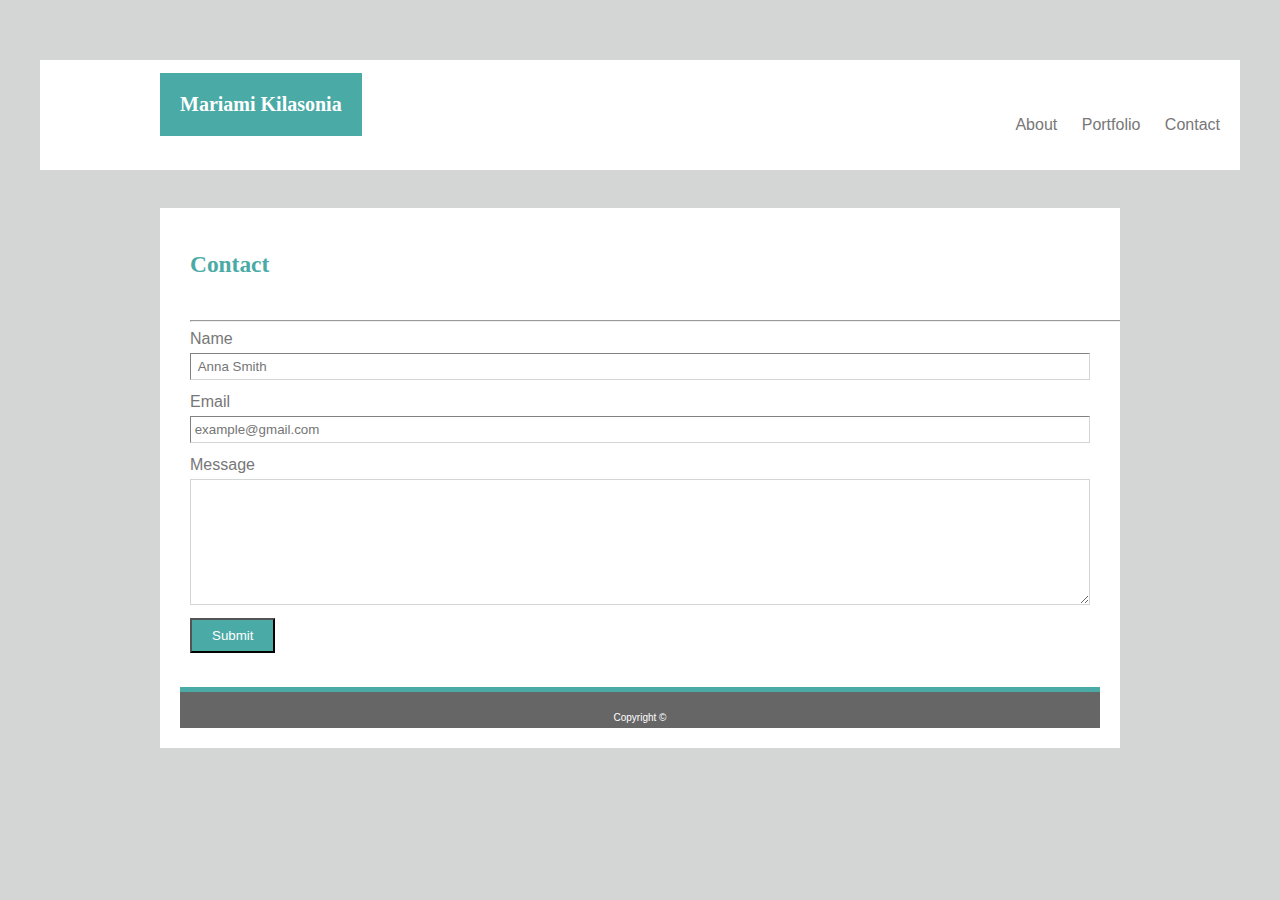
<file: contact.html>
<!<!DOCTYPE html>
<html lang="en-us">
<head>
    <meta charset="UTF-8">
    <meta name="viewport" content="width=device-width, initial-scale=1.0">
    <title>About Me</title>
    <link rel="stylesheet" type="text/css" href="assets/css/style.css">
</head>
<body>
    <header>
    
    <div class="navbar">
    <h1 class="Name"> Mariami Kilasonia</h1>
    </div>
    <div class="links">
        <nav>
        <ul>
            <li><a href="index.html">About</a>
            </li>
            <li>
                <a href="portfolio.html">Portfolio</a>
            </li>
            <li>
                <a href="contact.html">Contact</a>
            </li>
        </ul>
        </nav>
    </div>
    </header>
    <br>
  <div class="contact-main">
        <div class="container-form">
            <div class="contact-title">
                <h3 class="contact">Contact</h3>        
            </div>

            <hr>

            <div class="contact-form">
                <form id="contact-form" method="post" action="">
                    <label id="label-name">Name</label>
                    <br>
                    <input name="name" id="name" type="text" class="form-control" placeholder="  Anna Smith" required>
                    <br>
                
                    <label id="label-email">Email</label>
                    <br>
                    <input name="email" id="email" type="email" class="form-control" placeholder=" example@gmail.com" required>
                    <br>
                
                    <label id="label-message">Message</label>
                    <br>
                    <textarea id="textarea" name="message" class="form-control" placeholder="" rows="8" width="900px" required></textarea>
                    <br>
                    <input type="submit" id="sub" class="form-control submit" value="Submit">

                </form>       
            </div>
        </div>
    <br>
    <footer> Copyright	&#169 </footer>
        
    
</body>
</html>
</file>
<file: assets/css/style.css>
* {
    box-sizing: border-box;
}

body {
    background:rgb(211, 214, 213);
    font-family: Arial, Helvetica, sans-serif;
    font-size: 16px;
    margin: 20px;
    padding: 20px;
}
header {
    background: #ffffff;
    text-align: center;
    clear: both;

}


header::after {
    content: '';
    display: table;
    clear: both;
}

.navbar { 
    width: 960px;
    margin: 20px auto;
}

.Name {
    background: #4aaaa5;
    color: #ffffff;
    padding: 20px;  
    text-align: center;
    font-size: 20px;
    font-family: Georgia, 'Times New Roman', Times, serif;
    float: left;
    border-left: 10px;

}


.links {
    float: right;
    background: #ffffff;
    padding: 20px;
    list-style: none;
}

li {
    display: inline-block;
    margin-left: 20px;
    padding-top: 20px;

    position: relative;
}

a {
    color: #777777;
    text-decoration: none;
}

a:hover {
    color: red;
}
a::before {
    content: '';
    display: block;
    height: 5px;
    background: rgb(78, 76, 76);

    position: absolute;
    top: 0;
    width: 0%;

    transition: all ease-in-out 250ms;
}

a:hover::before {
    width: 100%;
}

main {
    clear: both;
    overflow: auto;
    margin: 0 auto;
    background:#ffffff;
    color: #777777;
    width: 960px;
    height: fit-content;
    margin-top: 20px;
    margin-bottom: 20px;
    padding: 20px;
}

.container {
    width: 900px;
    margin: 20px;
    
}

h2 {
    color: #4aaaa5;
    font-family: Georgia, 'Times New Roman', Times, serif;
    font-size: 20px;
    font-weight: bold;
    padding-bottom: 10px;
}


#image {
    float: left;
    margin: 10px 20px 10px 10px;
}

p {
    padding-top: 5px;
    margin-top: 5px;
   
}

hr {
    margin: 20px
    color: rgb(211, 214, 213);
    width:960px;
}

footer {
    clear: both;
    overflow: 0 auto;
    margin: 0 auto;
    text-align: center;
    background: #666666;
    color: #ffffff;
    padding-top: 20px;
    padding-bottom: 5px;
    font-size: 10px;
    border-top: 5px solid #4aaaa5;
    height: auto;


}

 .contact-main {
    clear: both;
    overflow: auto;
    margin: 0 auto;
    background:#ffffff;
    color: #777777;
    width: 960px;
    height: fit-content;
    margin-top: 20px;
    margin-bottom: 20px;
    padding: 20px;
}

.container-form {
    width: 900px;
    margin: 10px;
}

.contact-title {
    width: 900px;
    color: #4aaaa5;
    font-family: Georgia, 'Times New Roman', Times, serif;
    font-size: 20px;
    font-weight: bold;
    padding-bottom: 10px;
}


#label-name {
    padding: 30px 0 10px 0;
    margin-top: 30px;
}


#name {
    width: 900px;
    margin: 5px 0 13px 0;
    border-color: rgb(211, 214, 213);
    border-width: thin;
    padding: 5px 0 5px 0;
}

#email {
    width: 900px;
    margin: 5px 0 13px 0;
    border-color:rgb(211, 214, 213);
    padding: 5px 0 5px 0;
    border-width: thin;
}

#textarea {
    width: 900px;
    margin: 5px 0 13px 0;
    border-color: rgb(211, 214, 213);
}

#sub {
    background: #4aaaa5;
    color: #ffffff;
    padding: 8px 20px 8px 20px;
}



.container-portfolio {
    clear: both;
    overflow: auto;
    margin: auto;
    background:#ffffff;
    color: #777777;
    width: 960px;
    height: fit-content;
    padding: 20px;}
   
    .column {
        float: left;
        width: 33.33%;
        padding: 5px;
    
    }
    .text-wrapper {
        color:#ffffff;
        background-color: #4aaaa5;
        font-family: Arial, Helvetica, sans-serif;
        font-size:15px;
        width:125px;
        position: relative; 
        margin-top:-40px;
    
}
.text-wrapper p {
    text-align: center;
    color: #ffffff;
}

@media only screen and (max-width: 980px) {
    .container {
        padding: 0 20px;
        max-width: 768px;
    }

.row {
    max-width: 420px;
}
.contact-main {
    max-width: 420;
}
</file>
